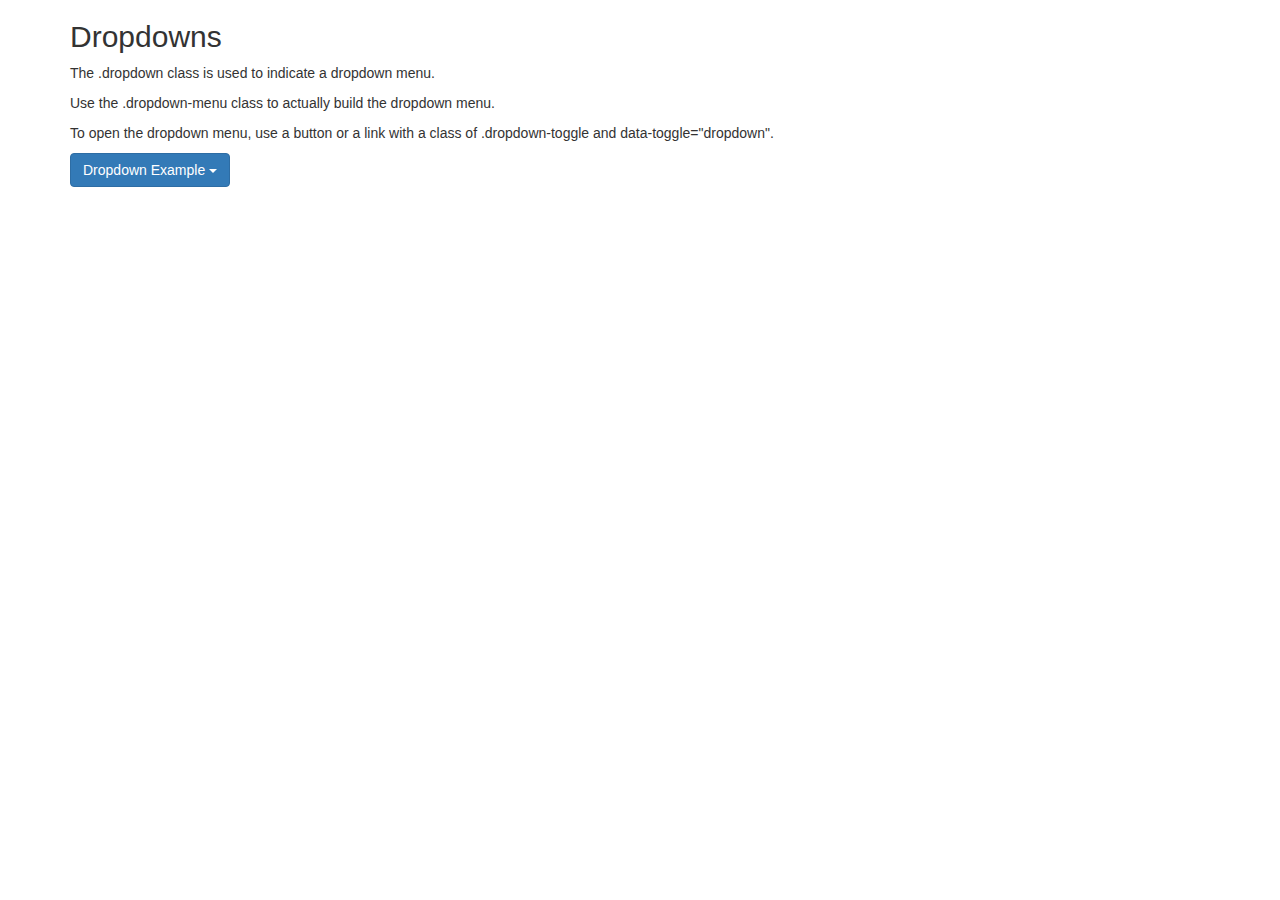
<file: oneTemp/anotherbuttontestw3.html>
<!DOCTYPE html>
<html>
<head>
  <meta name="viewport" content="width=device-width, initial-scale=1">
  <link rel="stylesheet" href="http://maxcdn.bootstrapcdn.com/bootstrap/3.3.6/css/bootstrap.min.css">
  <script src="https://ajax.googleapis.com/ajax/libs/jquery/1.12.2/jquery.min.js"></script>
  <script src="http://maxcdn.bootstrapcdn.com/bootstrap/3.3.6/js/bootstrap.min.js"></script>
</head>
<body>

<div class="container">
  <h2>Dropdowns</h2>
  <p>The .dropdown class is used to indicate a dropdown menu.</p>
  <p>Use the .dropdown-menu class to actually build the dropdown menu.</p>
  <p>To open the dropdown menu, use a button or a link with a class of .dropdown-toggle and data-toggle="dropdown".</p>                                          
  <div class="dropdown">
    <button class="btn btn-primary dropdown-toggle" type="button" data-toggle="dropdown">Dropdown Example
    <span class="caret"></span></button>
    <ul class="dropdown-menu">
      <li><a href="#">HTML</a></li>
      <li><a href="#">CSS</a></li>
      <li><a href="#">JavaScript</a></li>
    </ul>
  </div>
</div>

</body>
</html>
</file>
